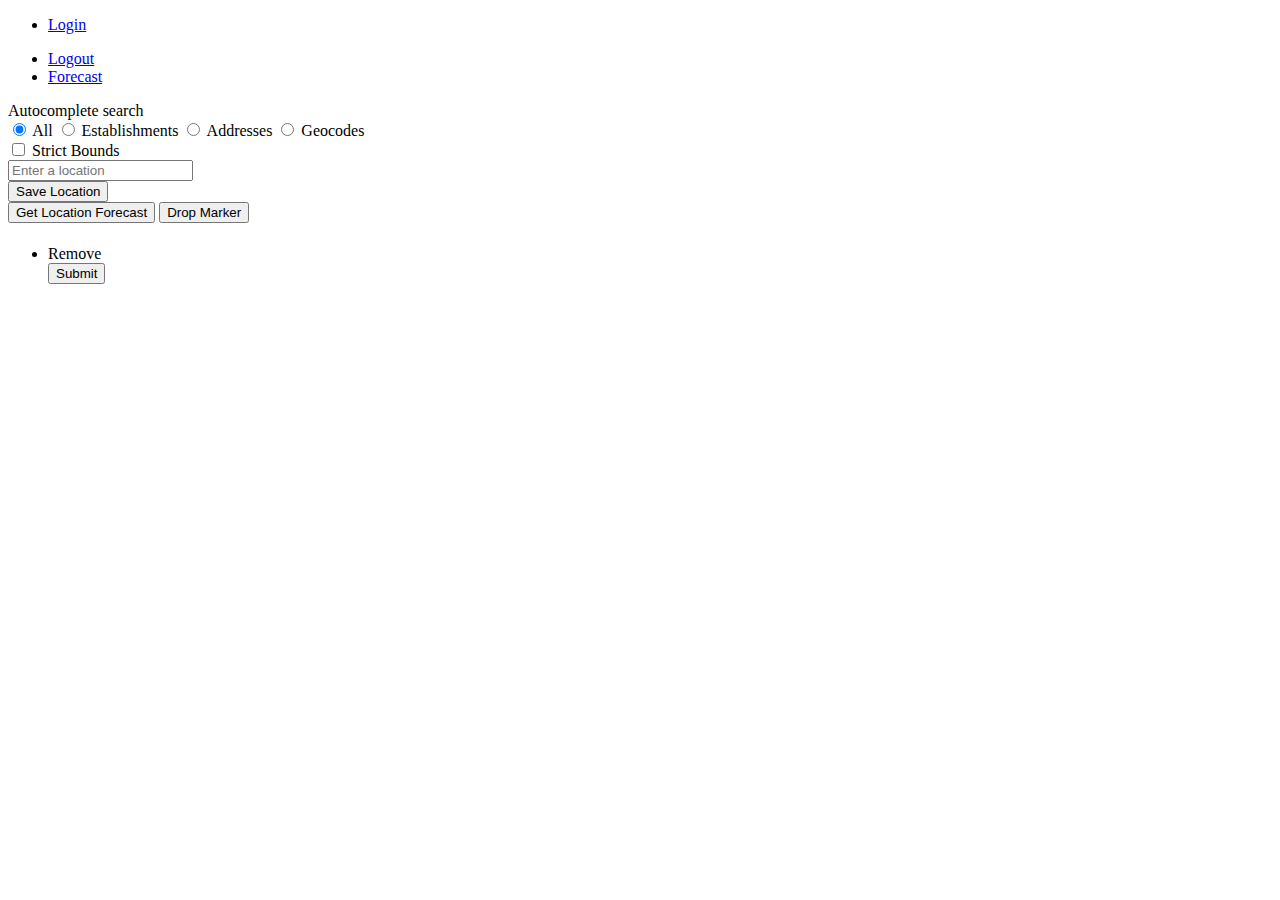
<file: src/main/resources/templates/location/index.html>
<!DOCTYPE html>
<html lang="en" xmlns:th="http://www.thymeleaf.org">
<head th:replace="fragments :: head">
    <meta charset="UTF-8"/>
    <title></title>

</head>
<body>
<script th:src="@{/js/maps.js}"></script>
<div class="row">
<div class="col-md-3">
    <div class="location-controls" >
    <ul class="location-nav list-inline" th:unless="${user}"><li><a href="/login">Login</a></li></ul>
    <ul class="location-nav list-inline" th:if="${user}">
        <li><a  href="/logout">Logout</a></li>
        <li><a href="/" >Forecast</a></li>
    </ul>
<div class="pac-card" id="pac-card">
    <div>
        <div id="title">
            Autocomplete search
        </div>
        <div id="type-selector" class="pac-controls">
            <input type="radio" name="type" id="changetype-all" checked="checked" />
            <label for="changetype-all">All</label>

            <input type="radio" name="type" id="changetype-establishment" />
            <label for="changetype-establishment">Establishments</label>

            <input type="radio" name="type" id="changetype-address" />
            <label for="changetype-address">Addresses</label>

            <input type="radio" name="type" id="changetype-geocode" />
            <label for="changetype-geocode">Geocodes</label>
        </div>
        <div id="strict-bounds-selector" class="pac-controls">
            <input type="checkbox" id="use-strict-bounds" value="" />
            <label for="use-strict-bounds">Strict Bounds</label>
        </div>
    </div>
    <div id="pac-container">
        <input id="pac-input" type="text"
               placeholder="Enter a location" />
    </div>
</div>
    <div>
        <form method="post" id="save" name="saveForm" action="/location">
            <input type="hidden" name="city" id="city"/>
            <input type="hidden" name="state" id="state"/>
            <input type="hidden" name="country" id="country"/>
            <input type="hidden" name="latSave" id="latSave"/>
            <input type="hidden" name="lngSave" id="lngSave"/>

            <button class="btn" onclick="saveLocation()" type="button" >Save Location</button>
        </form>
        <form method="post" action="/" id="forecast" name="getForecast">
            <input type="hidden" name="latitude" id="latCast"/>
            <input type="hidden" name="longitude" id="lngCast"/>
            <input type="hidden" name="city" id="cityCast"/>



        </form>
        <button class="btn" onclick="getLocationForecast()" >Get Location Forecast</button>
        <button class="btn" onclick="setMarker()">Drop Marker</button>
    </div>
    <div th:object="${user}">
        <ul class="list-unstyled">
            <li  th:each="location : *{locations}" >
                <div>
                    <div>
                        <h5 th:text="${location.city} + ', ' + ${location.administrative_area}"></h5>
                        <h5 th:text="${location.country}"></h5>
                    </div>

                    <a th:href="'/location/' + ${location.Id}" class="btn btn-danger">Remove</a>
                </div>
                <form method="post" action="/">
                    <input type="hidden" name="latitude" th:value="${location.latitude}"/>
                    <input type="hidden" name="longitude" th:value="${location.longitude}"/>
                    <input type="hidden" name="city" th:value="${location.city} + ', ' + ${location.administrative_area}"/>

                    <input type="submit" class="btn btn-success" th:value="'Get ' + ${location.city} + ' Forecast'" />
                </form>

            </li>
        </ul>
    </div>
    </div>
</div>
<div id="map" class="col-lg-9"></div>
</div>
                                        <!-- reasons to not use thymeleaf -->
<div th:if="${location}">
<script th:inline="javascript">function setMap() {
	setTimeout(function() {
	    marker.setPosition({lat: [[${location.latitude}]], lng: [[${location.longitude}]] });
	    map.setCenter({lat: [[${location.latitude}]], lng: [[${location.longitude}]] });
    }, 0);
}

</script>
</div>
<div th:unless="${location}">
    <script th:inline="javascript">function setMap() {
	setTimeout(function() {
	    marker.setPosition({lat: [[${latitude}]], lng: [[${longitude}]] });
	    map.setCenter({lat: [[${latitude}]], lng: [[${longitude}]] });
    }, 0);
}</script>
</div>
</body>
</html>
</file>
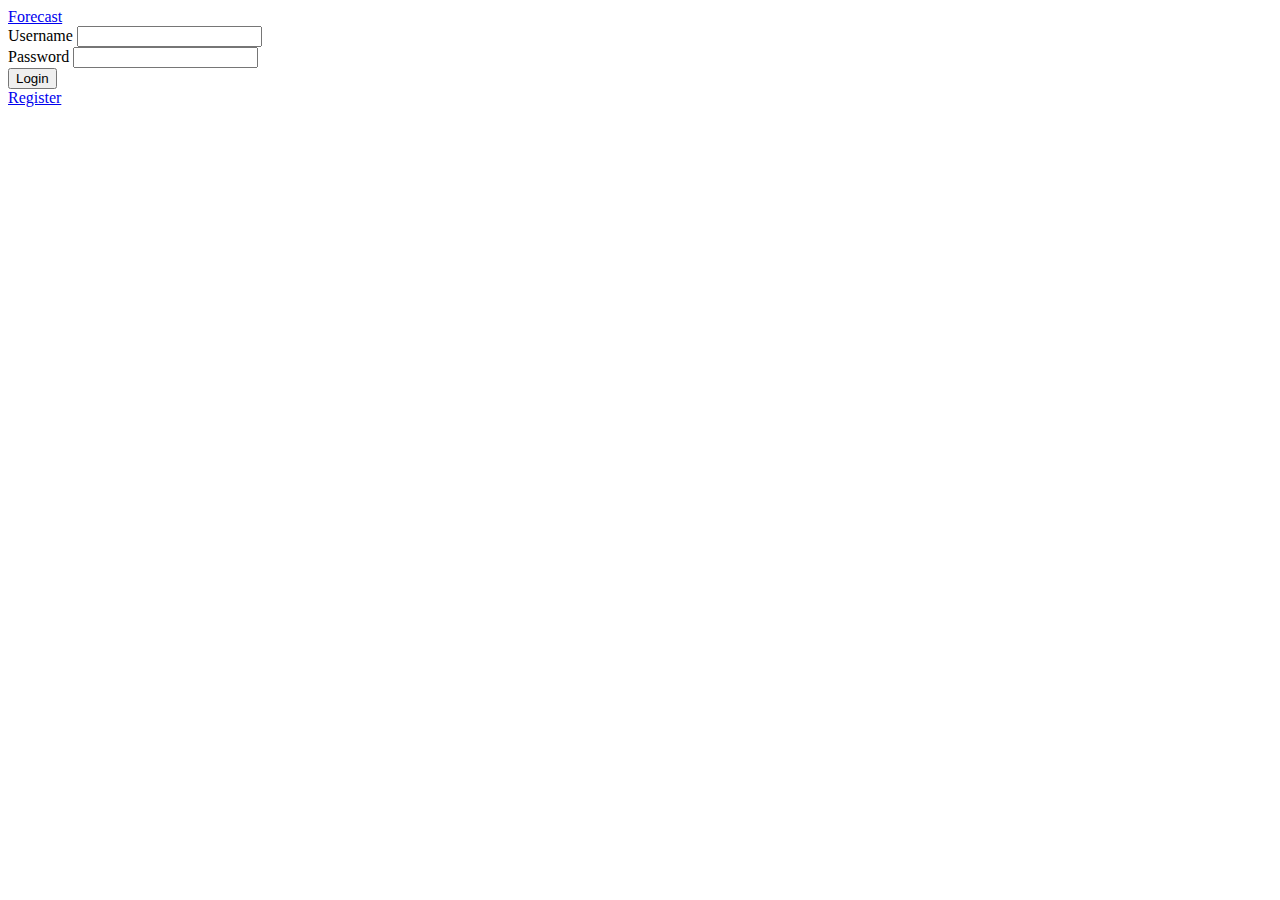
<file: src/main/resources/templates/user/index.html>
<!DOCTYPE html>
<html lang="en" xmlns:th="http://www.thymeleaf.org">
<head th:replace="fragments :: head">
    <meta charset="UTF-8"/>
    <title></title>
</head>
<body class="container-fluid">
<script type="text/javascript" th:src="@{/js/location.js}"></script>
<div class="login">
    <a href="/">Forecast</a>
    <span th:text="${logout}"></span>
    <span th:text="${error}"></span>
    <form method="post" id="form" class="login">
        <div class="form-group">
            <label>Username</label>
            <input type="text" name="username" class="form-control"/>
        </div>
        <div class="form-group">
            <label>Password</label>
            <input type="password" name="password" class="form-control" />
        </div>
        <input type="submit" value="Login" class="btn btn-default"/>

    </form>
    <a href="/register" >Register</a>
</div>

</body>
</html>
</file>
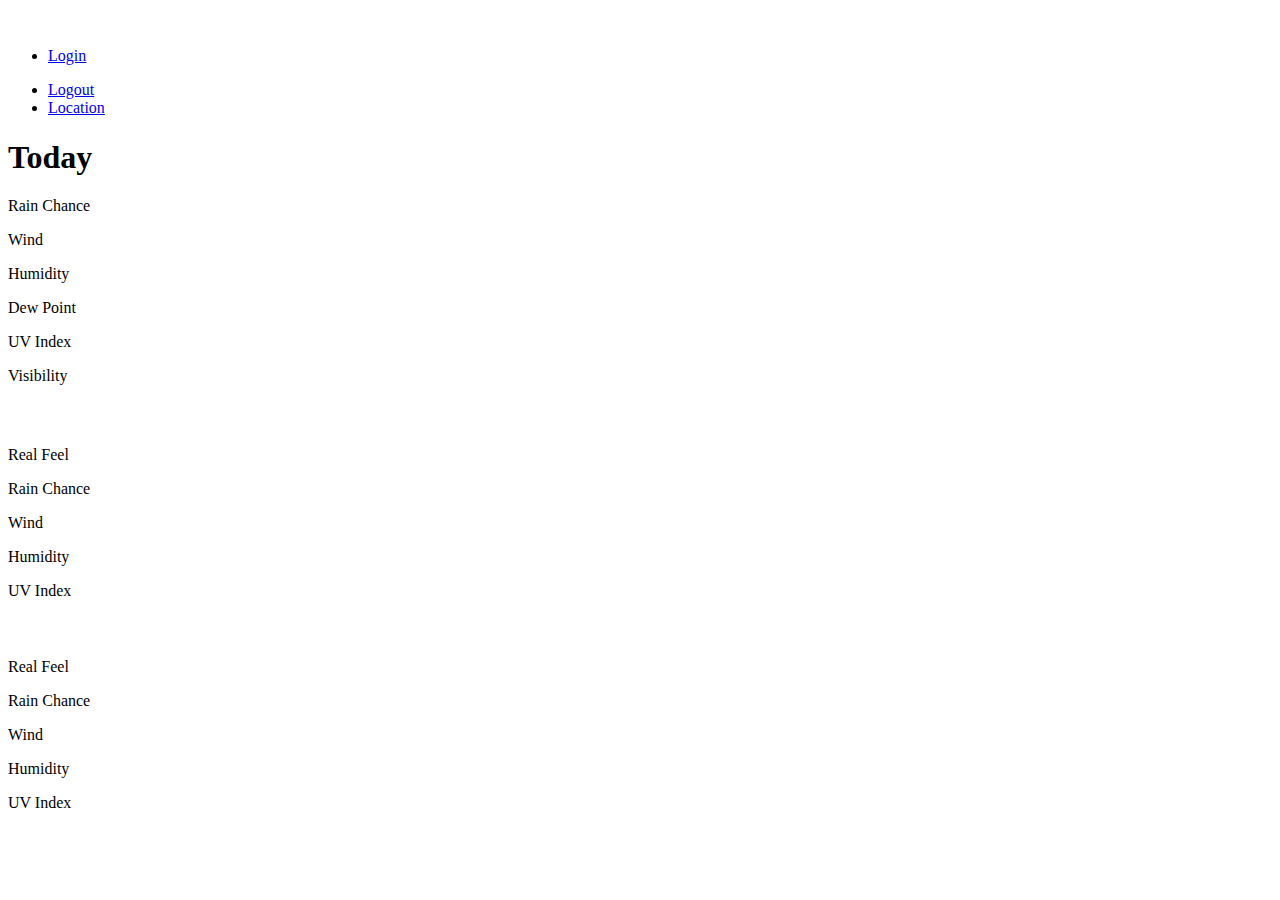
<file: src/main/resources/templates/forecast/weather-overview.html>
<!DOCTYPE html>
<html lang="en" xmlns:th="http://www.thymeleaf.org">
<head th:replace="fragments :: head">
    <meta charset="UTF-8"/>
    <title></title>
</head>
<body class="container-fluid">

    <div th:object="${weather}" >

        <!-- current forecast -->

        <div class="row current-forecast-main" >
            <div class="col-lg-12 current-forecast-main-col" th:id="*{currently.icon}">
                <img class="current-weather-icon" th:src="@{'/img/weather-icons/' + *{currently.icon} + '.svg'}"/>
                <div class="summary"><h4 th:text="${city}"></h4><h1 class="summary" th:text="*{currently.summary}"></h1></div>

                <div class="temp">
                    <h1 th:text="*{currently.temperature}"></h1>
                    <h4 th:text="'Feels like ' + *{currently.apparentTemperature}"></h4>
                </div>

            </div>
        </div>
        <div class="row current-forecast-sub">
            <div class="col-lg-12 current-forecast-sub-col">

                <div class="center-col">
                    <ul class="forecast-nav list-inline white" th:unless="${user}">
                        <li><a href="/login">Login</a></li>
                    </ul>
                    <ul class="forecast-nav list-inline white" th:if="${user}">
                        <li><a  href="/logout">Logout</a></li>
                        <li><a href="/location" >Location</a></li>
                    </ul>
                    <div class="title-current"><h1 >Today</h1></div>
                    <span><p class="key icon-rainy2" > Rain Chance</p><p class="value" th:text="*{currently.precipProbability} + '%'"></p></span>
                    <span><p class="key icon-wind" > Wind</p><p class="value" th:text="*{currently.windSpeed}"></p></span>
                    <span><p class="key icon-droplet" > Humidity</p><p class="value" th:text="*{currently.humidity} + '%'"></p></span>
                    <span><p class="key icon-cloud7" > Dew Point</p><p class="value" th:text="*{currently.dewPoint} + '%'"></p></span>
                    <span><p class="key icon-sun" > UV Index</p><p class="value" th:text="*{currently.uvIndex}"></p></span>
                    <span><p class="key icon-eye"> Visibility</p><p class="value" th:text="*{currently.visibility}"></p></span>
                </div>
            </div>
        </div>

        <!-- daily forecast -->
        <div class="row daily-forecast-article" th:object="${weather.hourly}">

            <div class="col-md-2 daily-forecast" th:each="hour : *{data}" > <!-- th:if="${itrStat.index} < 12" -->
                <h4 th:text="${hour.time}"></h4>
                <div class="daily-forecast-card">
                    <img th:src="@{'/img/weather-icons/' + ${hour.icon} + '.svg'}"/>
                    <h4 class="day-summary" th:text="${hour.summary}"></h4>
                    <div class="day-temp">
                        <h3 th:text="${hour.temperature}"></h3>
                    </div>

                </div>
                <div class="day-forecast">
                    <p class="key icon-sun3"> Real Feel</p><p class="value" th:text="${hour.apparentTemperature}"></p>

                    <p class="key icon-rainy5 "> Rain Chance</p><p class="value" th:text="${hour.precipProbability}"></p>
                    <p class="key icon-weather-windy"> Wind</p><p class="value" th:text="${hour.windSpeed}"></p>
                    <p class="key icon-droplet"> Humidity</p><p class="value" th:text="${hour.humidity}"></p>
                    <p class="key icon-sun"> UV Index</p><p class="value" th:text="${hour.uvIndex}"></p>
                </div>
            </div>

        </div>

        <div class="row daily-forecast-article" th:object="${weather.daily}">

            <div class="col-md-3 daily-forecast" th:each="day : *{data}" > <!-- th:if="${itrStat.index} < 12" -->
                <h3 th:text="${day.time}"></h3>
                <div class="daily-forecast-card">
                    <img th:src="@{'/img/weather-icons/' + ${day.icon} + '.svg'}"/>
                    <h4 class="day-summary" th:text="${day.summary}"></h4>
                    <div class="day-temp">
                        <h3 th:text="${day.temperatureMax}"></h3>
                    </div>

                </div>
                <div class="day-forecast">
                    <p class="key icon-sun3"> Real Feel</p><p class="value" th:text="${day.apparentTemperatureMax}"></p>

                    <p class="key icon-rainy5 "> Rain Chance</p><p class="value" th:text="${day.precipProbability}"></p>
                    <p class="key icon-weather-windy"> Wind</p><p class="value" th:text="${day.windSpeed}"></p>
                    <p class="key icon-droplet"> Humidity</p><p class="value" th:text="${day.humidity}"></p>
                    <p class="key icon-sun"> UV Index</p><p class="value" th:text="${day.uvIndex}"></p>
                </div>
            </div>

        </div>

        <footer class="row">
            <div class="col-md-4">
                <a href="https://darksky.net/poweredby/"><img th:src="@{../img/poweredby-darkbackground.png}" /></a>

            </div>
            <!--<div class="col-md-4"><h1>Constructed by: Brandon Perez</h1></div>-->
        </footer>
    </div>

</body>
</html>
</file>
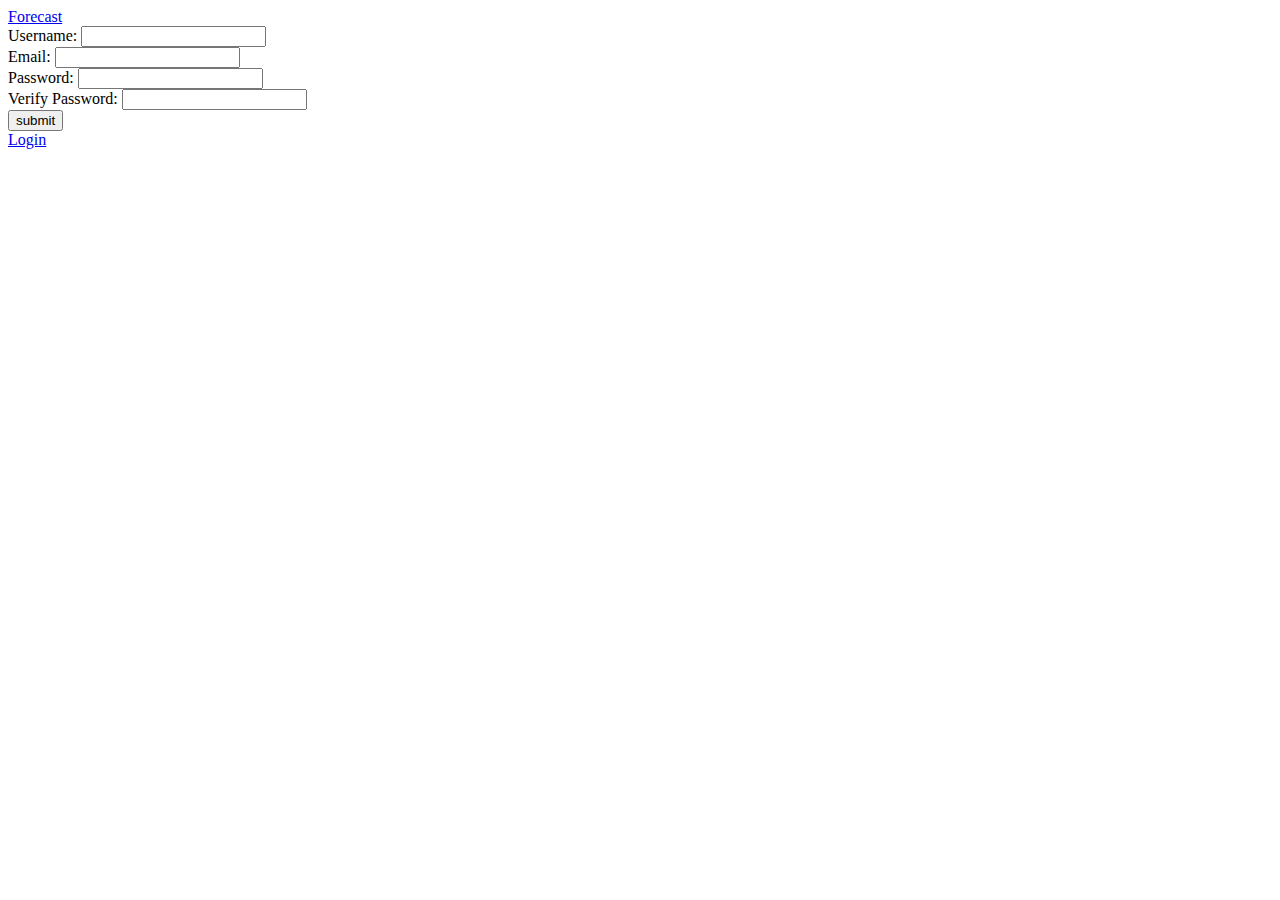
<file: src/main/resources/templates/user/register.html>
<!DOCTYPE html>
<html lang="en" xmlns:th="http://www.thymeleaf.org">
<head th:replace="fragments :: head">
    <meta charset="UTF-8"/>
    <title></title>
</head>
<body>
<div class="login">
    <a href="/">Forecast</a>
    <span th:text="${error}" class="error"></span>
    <form method="post" id="form" action="" th:object="${User}">
      <div class="form-group">
            <label th:for="username">Username:</label>
            <input type="text" name="username" class="form-control" />
          <div class="form-group">
            <label th:for="email">Email:</label>
            <input type="email" name="email" class="form-control"/>
          </div>
        </div>
        <div class="form-group">
            <label>Password:</label>
            <input type="password" name="password" class="form-control" />
        </div>
        <div class="form-group">
            <label>Verify Password:</label>
            <input type="password" name="validate" class="form-control"/>
        </div>
            <input type="submit" value="submit" class="btn btn-default" />

    </form>
    <a href="/login" >Login</a>
</div>
</body>
</html>
</file>
